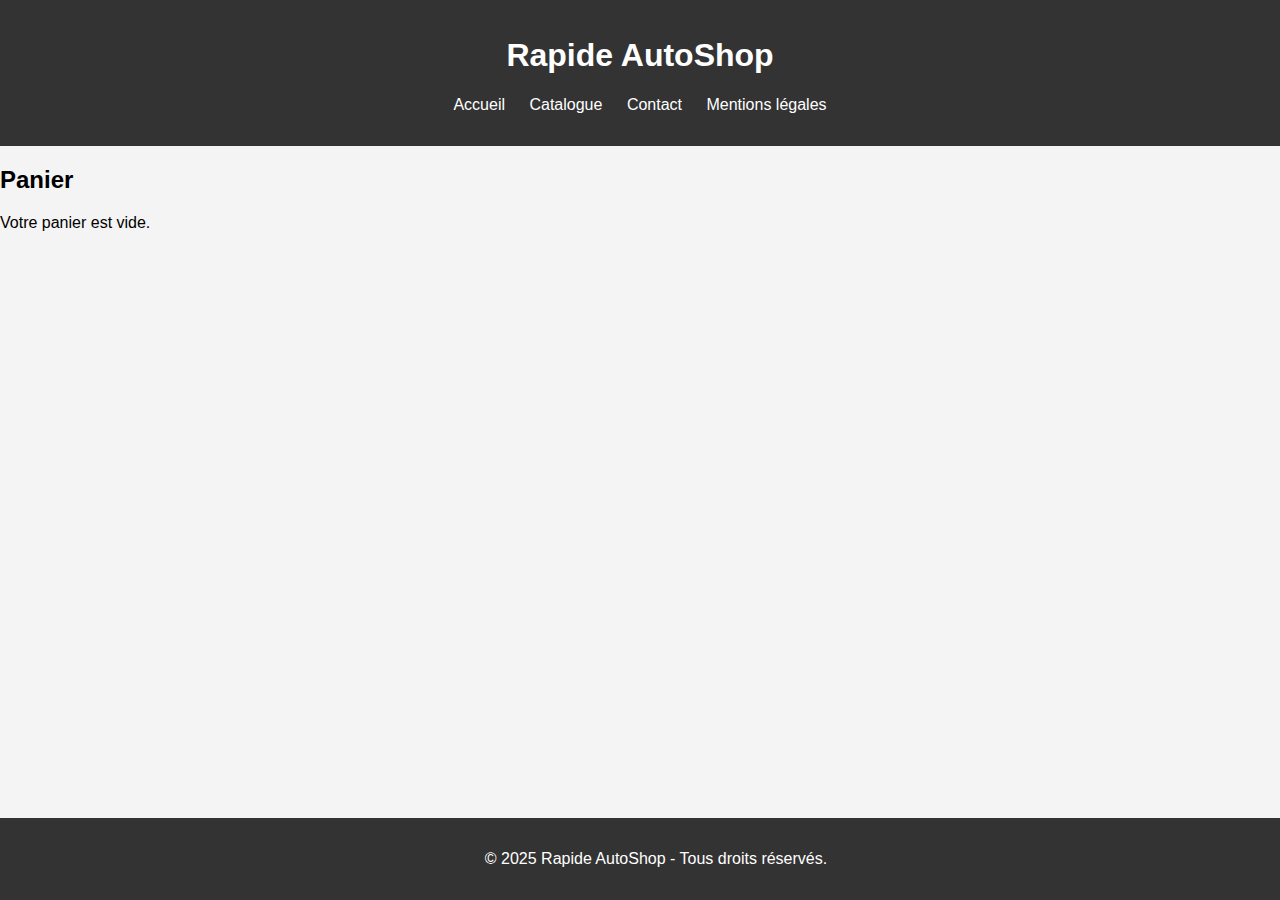
<file: cart.html>
<!DOCTYPE html>
<html lang="fr">
<head>
  <meta charset="UTF-8" />
  <meta name="viewport" content="width=device-width, initial-scale=1.0" />
  <title>Rapide AutoShop - Panier</title>
  <link rel="stylesheet" href="styles.css">
</head>
<body>
  <header>
    <h1>Rapide AutoShop</h1>
    <nav>
      <ul>
        <li><a href="index.html">Accueil</a></li>
        <li><a href="shop.html">Catalogue</a></li>
        <li><a href="contact.html">Contact</a></li>
        <li><a href="mentions.html">Mentions légales</a></li>
      </ul>
    </nav>
  </header>

  <section class="cart">
    <h2>Panier</h2>
    <div id="cartItems">Votre panier est vide.</div>
    <div id="total"></div>
  </section>

  <footer>
    <p>&copy; 2025 Rapide AutoShop - Tous droits réservés.</p>
  </footer>

  <script src="scripts.js"></script>
</body>
</html>
</file>
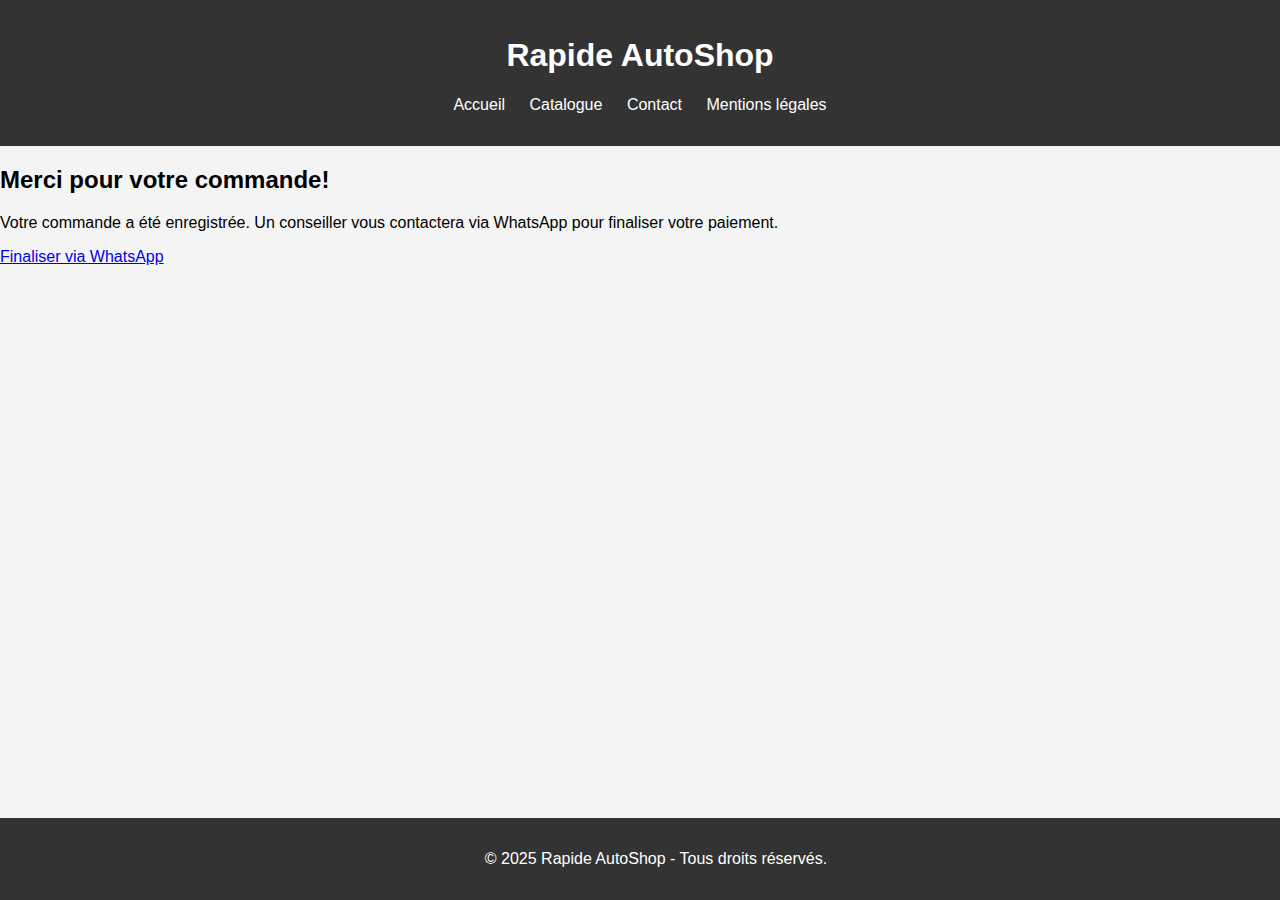
<file: checkout.html>
<!DOCTYPE html>
<html lang="fr">
<head>
  <meta charset="UTF-8" />
  <meta name="viewport" content="width=device-width, initial-scale=1.0" />
  <title>Rapide AutoShop - Confirmation de commande</title>
  <link rel="stylesheet" href="styles.css">
</head>
<body>
  <header>
    <h1>Rapide AutoShop</h1>
    <nav>
      <ul>
        <li><a href="index.html">Accueil</a></li>
        <li><a href="shop.html">Catalogue</a></li>
        <li><a href="contact.html">Contact</a></li>
        <li><a href="mentions.html">Mentions légales</a></li>
      </ul>
    </nav>
  </header>

  <section class="confirmation">
    <h2>Merci pour votre commande!</h2>
    <p>Votre commande a été enregistrée. Un conseiller vous contactera via WhatsApp pour finaliser votre paiement.</p>
    <a href="https://wa.me/22570047004" target="_blank">Finaliser via WhatsApp</a>
  </section>

  <footer>
    <p>&copy; 2025 Rapide AutoShop - Tous droits réservés.</p>
  </footer>

  <script src="scripts.js"></script>
</body>
</html>
</file>
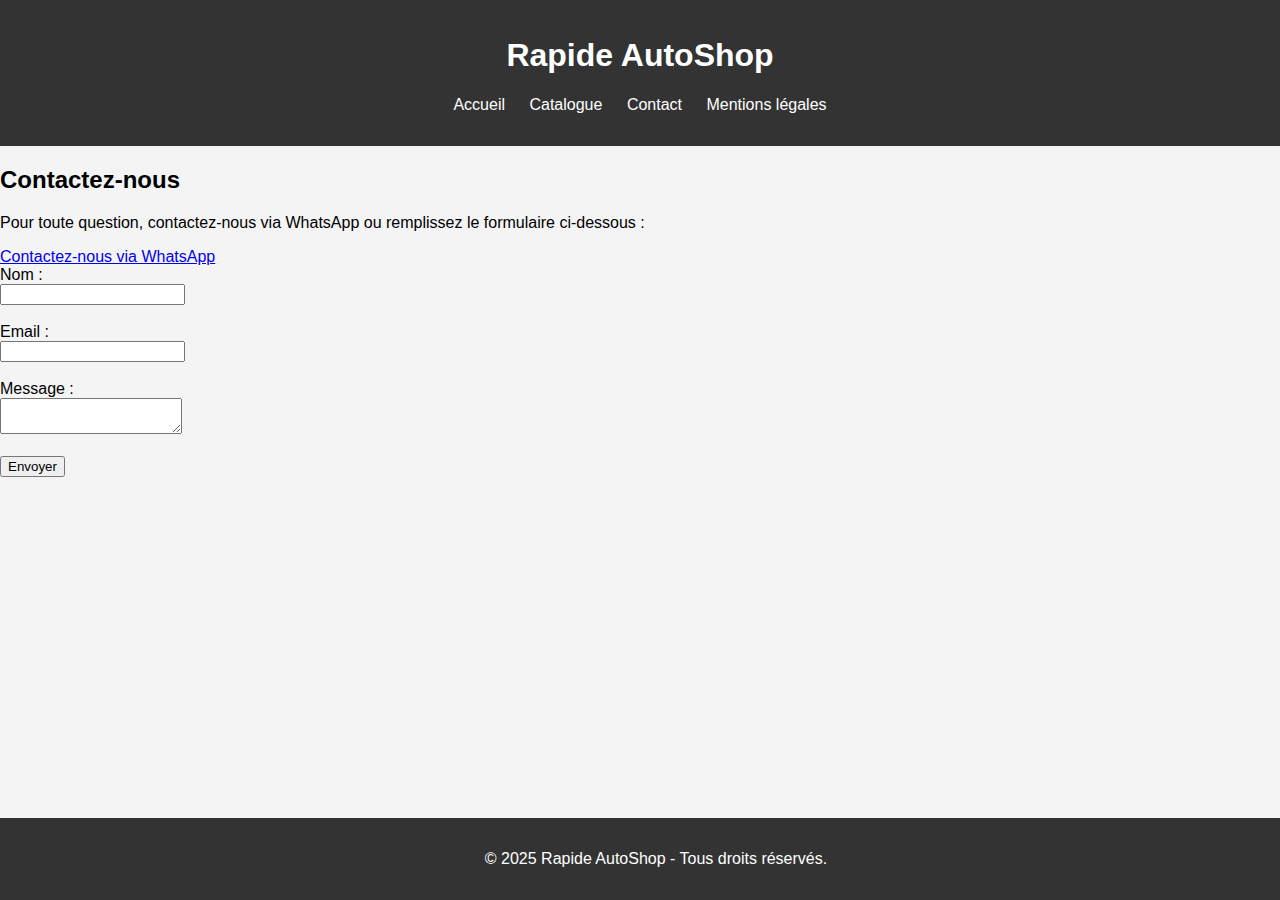
<file: contact.html>
<!DOCTYPE html>
<html lang="fr">
<head>
  <meta charset="UTF-8" />
  <meta name="viewport" content="width=device-width, initial-scale=1.0" />
  <title>Rapide AutoShop - Contact</title>
  <link rel="stylesheet" href="styles.css">
</head>
<body>
  <header>
    <h1>Rapide AutoShop</h1>
    <nav>
      <ul>
        <li><a href="index.html">Accueil</a></li>
        <li><a href="shop.html">Catalogue</a></li>
        <li><a href="contact.html">Contact</a></li>
        <li><a href="mentions.html">Mentions légales</a></li>
      </ul>
    </nav>
  </header>

  <section class="contact">
    <h2>Contactez-nous</h2>
    <p>Pour toute question, contactez-nous via WhatsApp ou remplissez le formulaire ci-dessous :</p>
    <a href="https://wa.me/22570047004" target="_blank">Contactez-nous via WhatsApp</a>
    <form>
      <label for="name">Nom :</label><br>
      <input type="text" id="name" name="name"><br><br>
      <label for="email">Email :</label><br>
      <input type="email" id="email" name="email"><br><br>
      <label for="message">Message :</label><br>
      <textarea id="message" name="message"></textarea><br><br>
      <input type="submit" value="Envoyer">
    </form>
  </section>

  <footer>
    <p>&copy; 2025 Rapide AutoShop - Tous droits réservés.</p>
  </footer>

  <script src="scripts.js"></script>
</body>
</html>
</file>
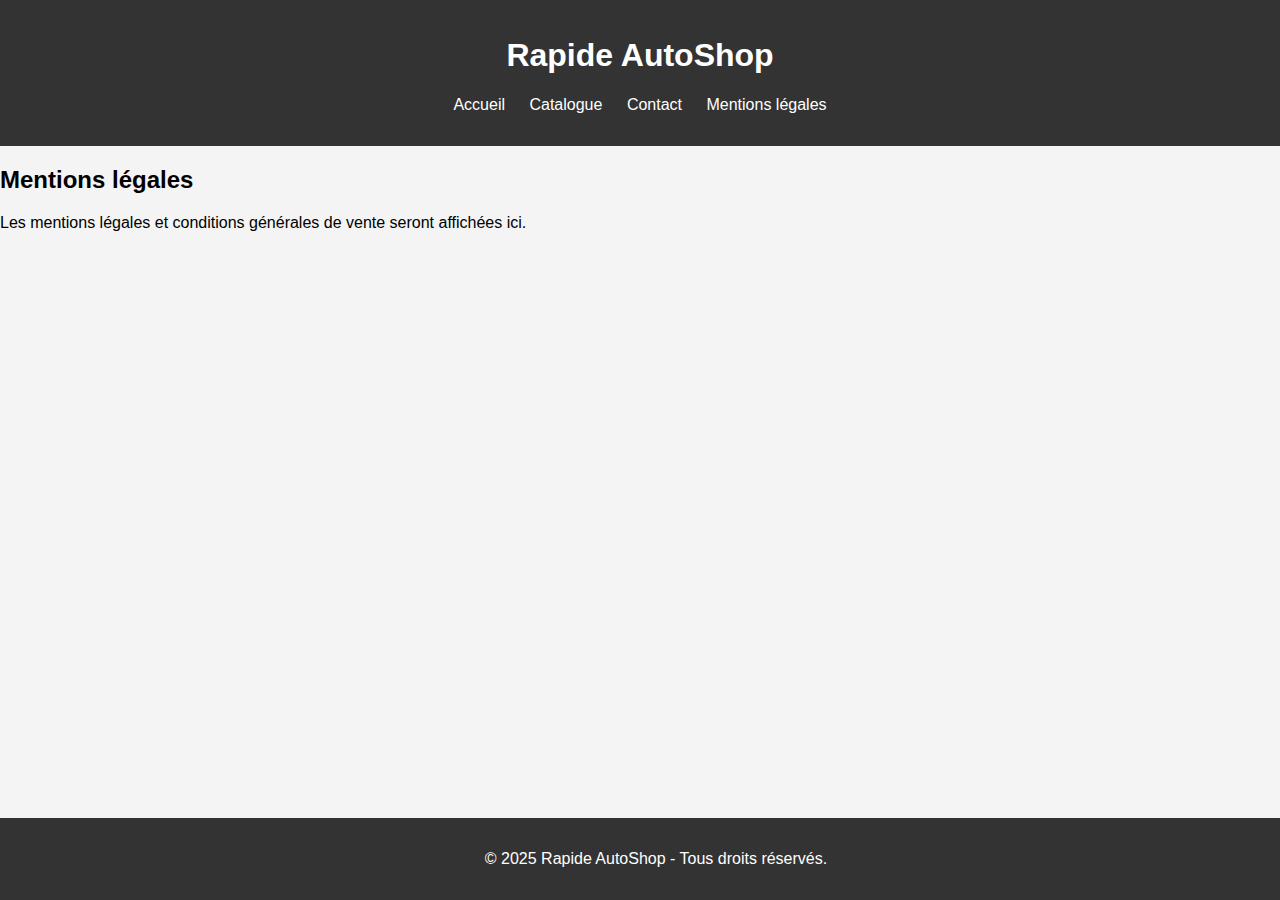
<file: mentions.html>
<!DOCTYPE html>
<html lang="fr">
<head>
  <meta charset="UTF-8" />
  <meta name="viewport" content="width=device-width, initial-scale=1.0" />
  <title>Rapide AutoShop - Mentions légales</title>
  <link rel="stylesheet" href="styles.css">
</head>
<body>
  <header>
    <h1>Rapide AutoShop</h1>
    <nav>
      <ul>
        <li><a href="index.html">Accueil</a></li>
        <li><a href="shop.html">Catalogue</a></li>
        <li><a href="contact.html">Contact</a></li>
        <li><a href="mentions.html">Mentions légales</a></li>
      </ul>
    </nav>
  </header>

  <section class="mentions">
    <h2>Mentions légales</h2>
    <p>Les mentions légales et conditions générales de vente seront affichées ici.</p>
  </section>

  <footer>
    <p>&copy; 2025 Rapide AutoShop - Tous droits réservés.</p>
  </footer>

  <script src="scripts.js"></script>
</body>
</html>
</file>
<file: styles.css>
body {
  font-family: 'Arial', sans-serif;
  margin: 0;
  background: #f4f4f4;
}
header {
  background-color: #333;
  color: white;
  padding: 1rem;
  text-align: center;
}
nav ul {
  list-style-type: none;
  padding: 0;
}
nav ul li {
  display: inline;
  margin: 0 10px;
}
nav ul li a {
  color: white;
  text-decoration: none;
}
footer {
  background-color: #333;
  color: white;
  text-align: center;
  padding: 1rem;
  position: fixed;
  bottom: 0;
  width: 100%;
}
.banner {
  background: linear-gradient(to right, #ff8a00, #e52e71);
  color: white;
  padding: 2rem;
  text-align: center;
}
.featured-products, .products {
  padding: 2rem;
  background: white;
}
.product {
  border: 1px solid #ccc;
  padding: 10px;
  margin: 10px;
  text-align: center;
}
.product img {
  width: 100%;
  height: auto;
}
</file>
